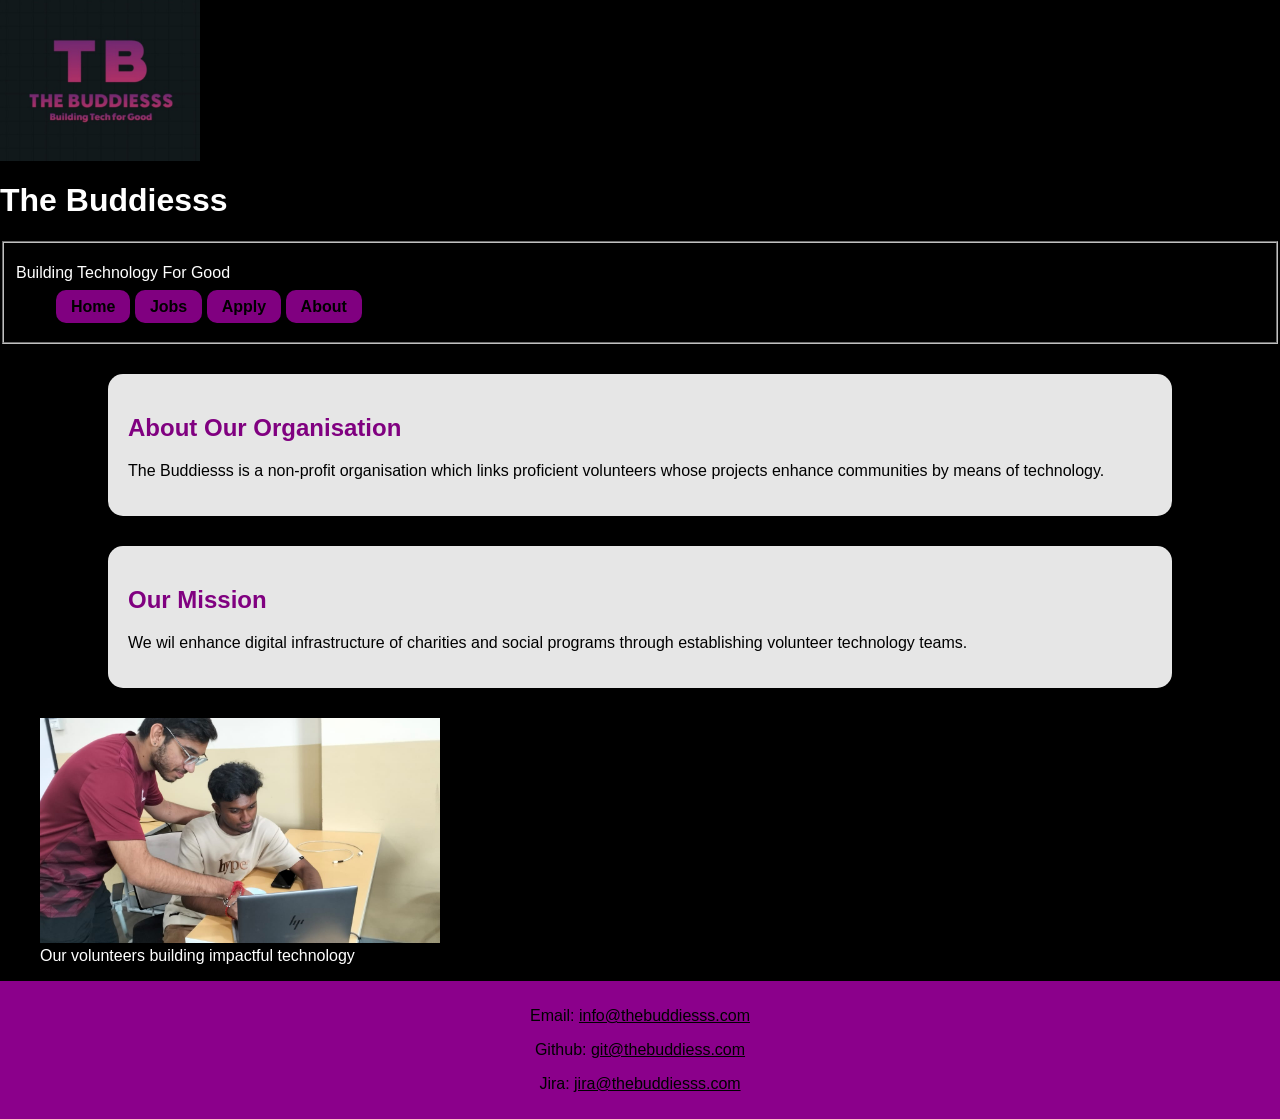
<file: index.html>
<!DOCTYPE html>
<html lang="en">

<head>
    <meta charset="UTF-8">
    <title>The Buddiesss</title>
    <link href="index.css" rel="stylesheet">
</head>

<body>

<head>
    <img src="Images/logo.jpeg" alt="Company Logo" class="logo">
    <h1>The Buddiesss</h1>

<fieldset>
    <p>Building Technology For Good</p>
    

<nav>
    <ul>
        <a href="index.html">Home</a>
        <a href="jobs.html">Jobs</a>
        <a href="apply.html">Apply</a>
        <a href="about.html">About</a>
    </ul>
</nav>
</fieldset>
</head>

<main>
    <section>
        <h2>About Our Organisation</h2>
        <p>The Buddiesss is a non-profit organisation which links proficient volunteers whose projects enhance communities by means of technology. </p>
    </section>

    <section>
        <h2>Our Mission</h2>
        <p>We wil enhance digital infrastructure of charities and social programs through establishing volunteer technology teams.</p>
    </section>

    <figure>
        <img src="Images/Volunteer.jpeg" alt="Volunteers working together">
        <figcaption>Our volunteers building impactful technology</figcaption>
    </figure>
</main>

<footer>
    <p>Email: <a href="mailto:J26046056@student.newinti.edu.my">info@thebuddiesss.com</a></p>
    <p>Github: <a href="https://github.com/PritVK9411/Assignment01.git">git@thebuddiess.com</a></p>
    <p>Jira: <a href="https://pritvk0216.atlassian.net/jira/software/projects/TB/summary">jira@thebuddiesss.com</a></p>
</footer>

</body>
</html>
</file>
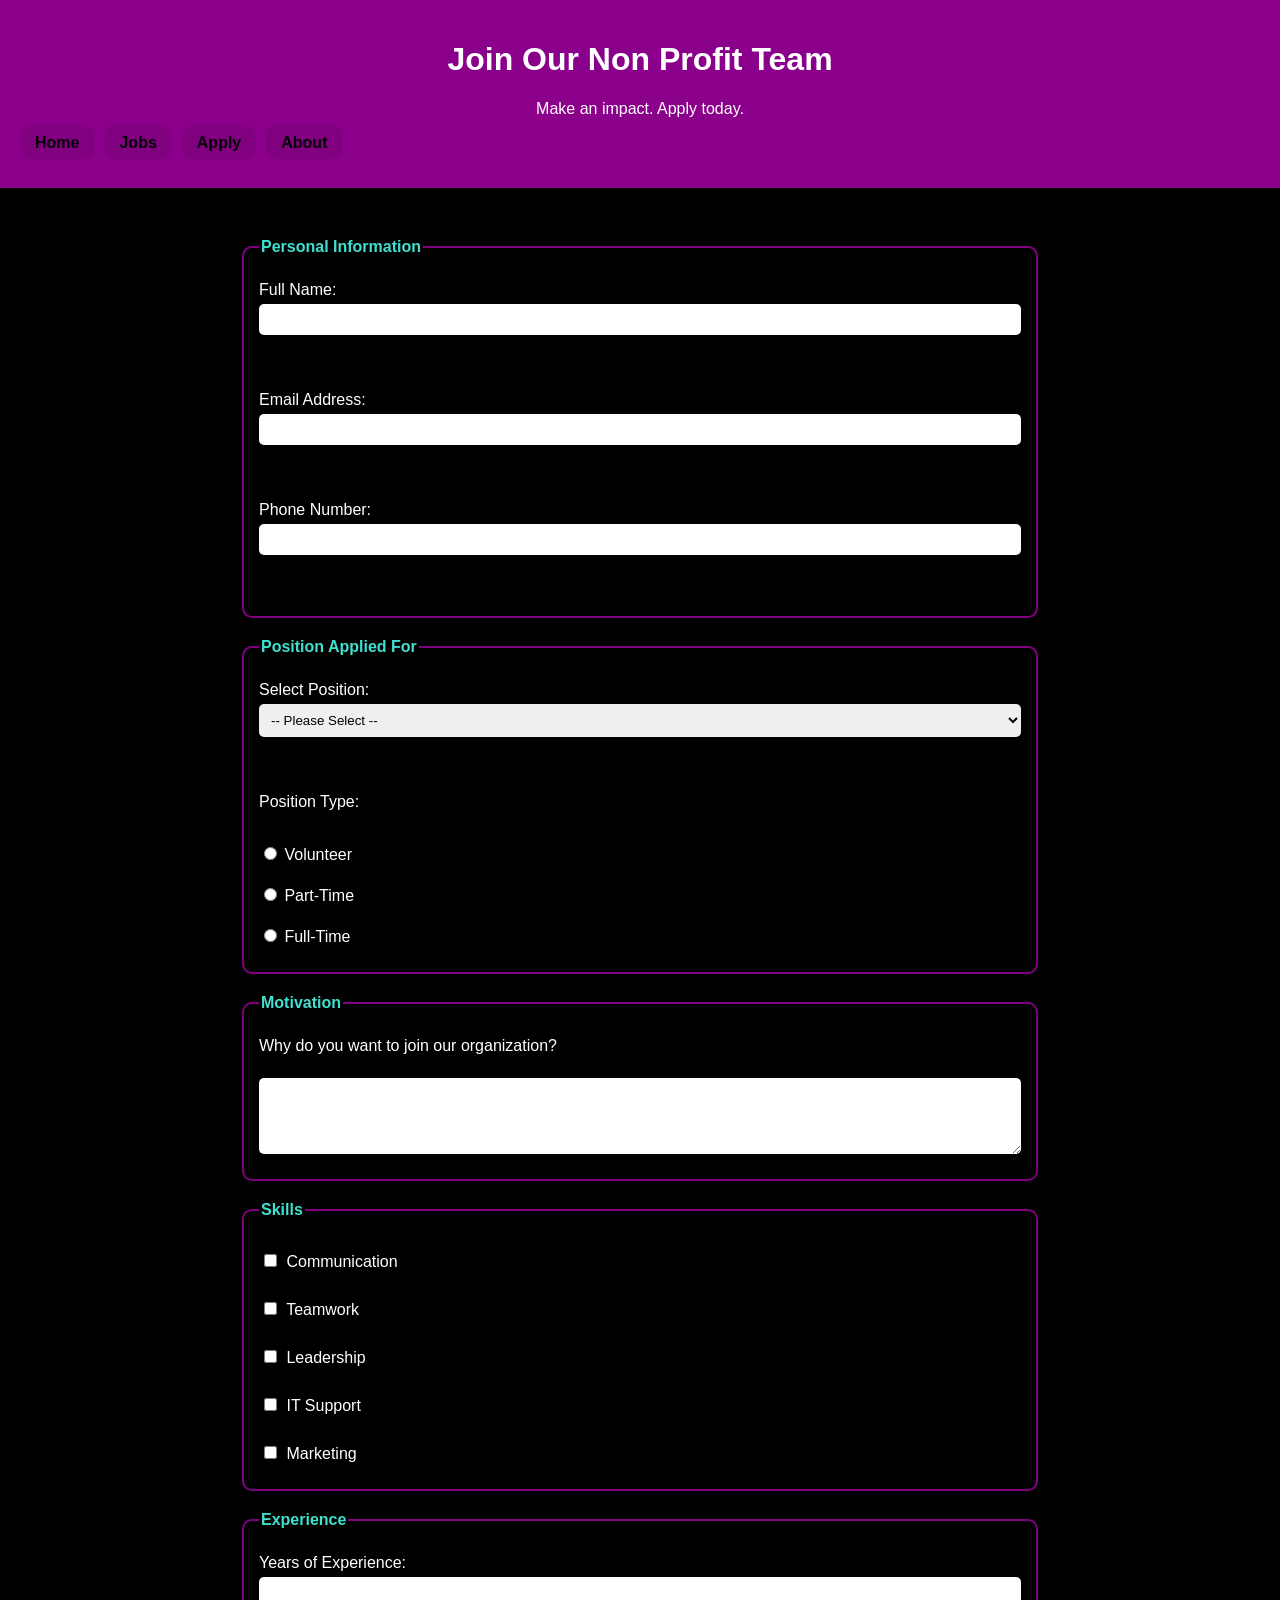
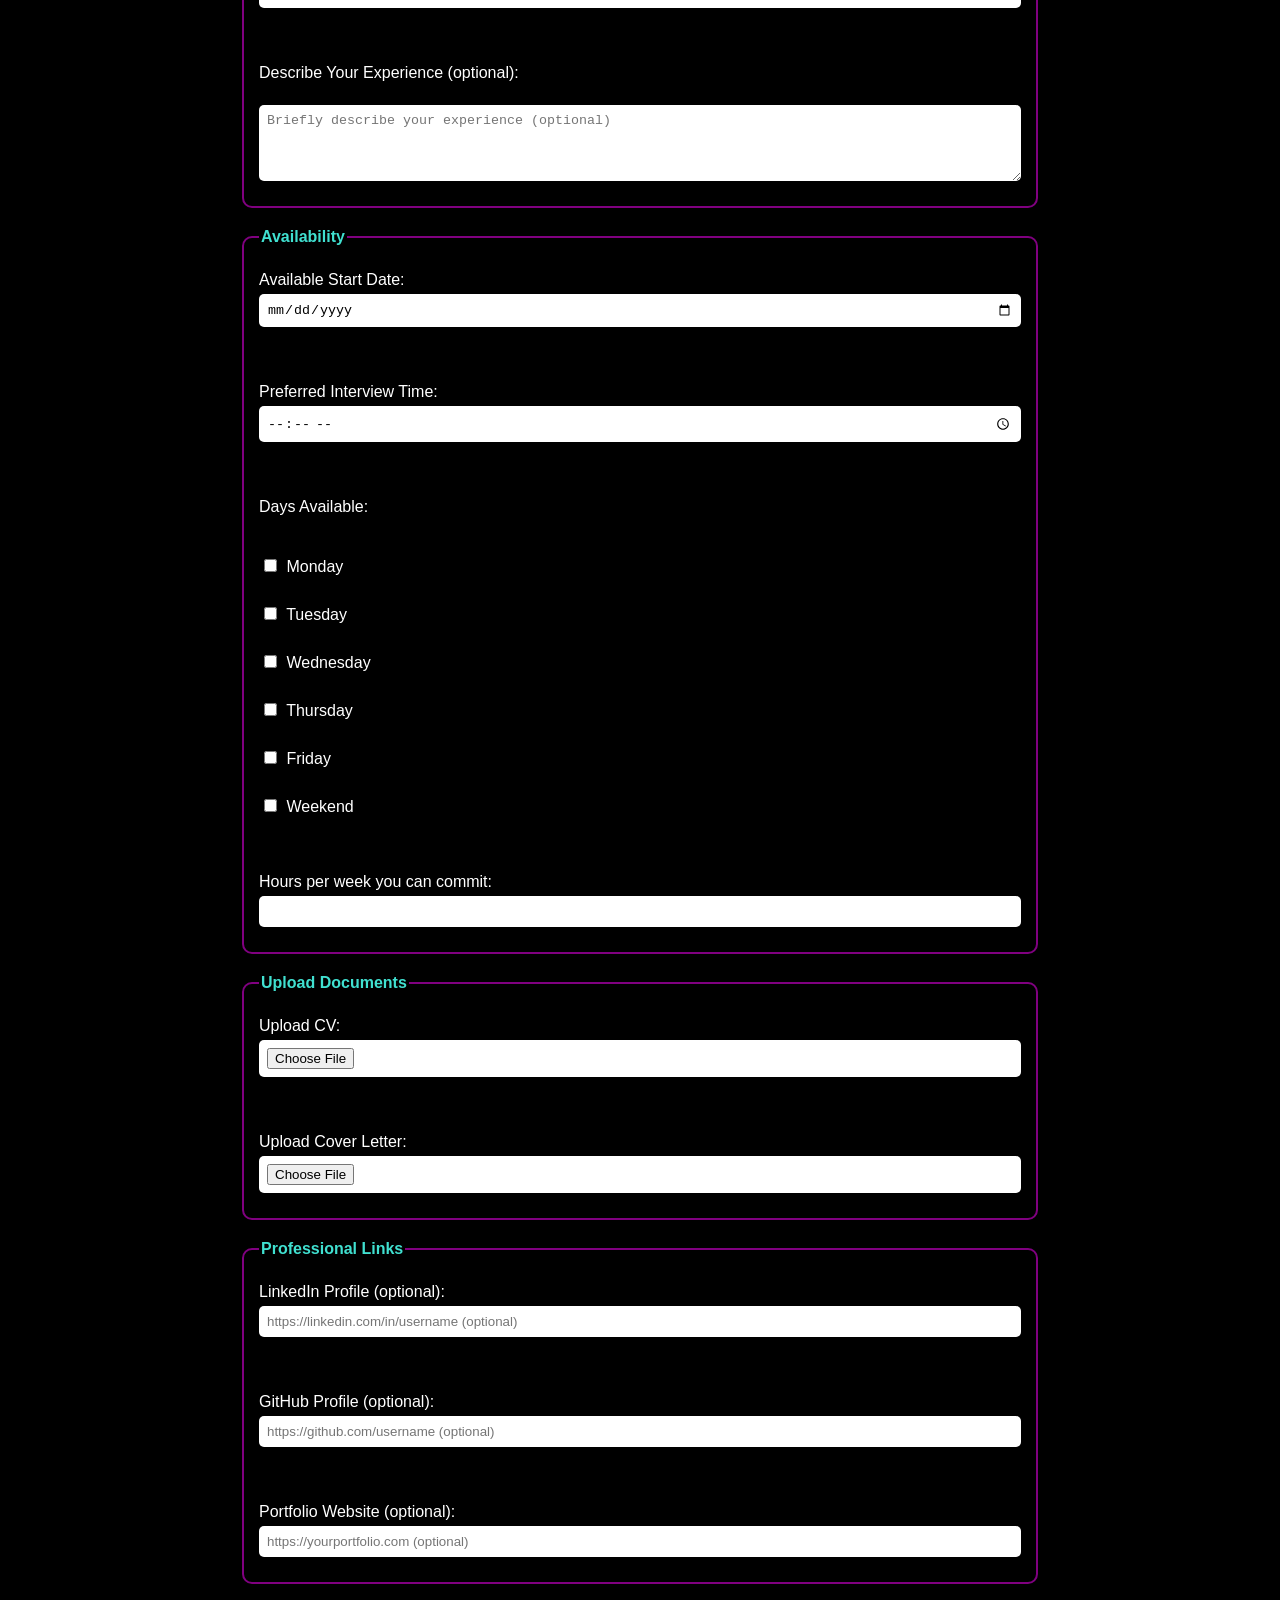
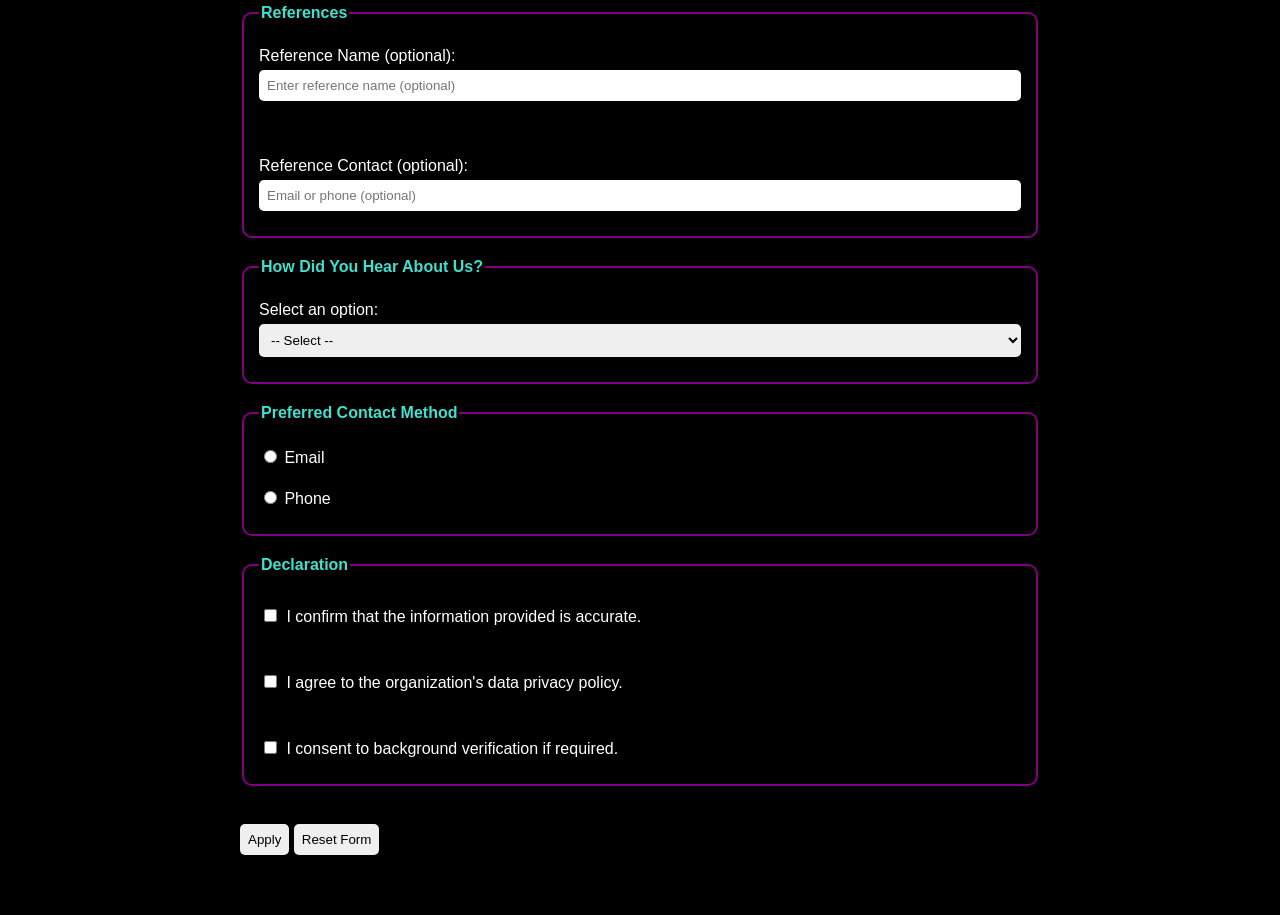
<file: apply.html>
<!DOCTYPE html>
<html lang="en">
<head>
    <meta charset="UTF-8">
    <meta name="description" content="Non-Profit Job Application">
    <meta name="keywords" content="Nonprofit, Jobs, Volunteer, Application">
    <meta name="author" content="Your Name">
    <title>Apply - The Buddies™</title>
    <link href="apply.css" rel="stylesheet">
</head>

<body>

<header>
    <h1>Join Our Non Profit Team</h1>
    <p>Make an impact. Apply today.</p>

    <!-- Navigation -->
    <nav>
        <ul>
            <li><a href="index.html">Home</a></li>
            <li><a href="jobs.html">Jobs</a></li>
            <li><a href="apply.html">Apply</a></li>
            <li><a href="about.html">About</a></li>
        </ul>
    </nav>
</header>

<form action="formtest.php" method="post" enctype="multipart/form-data">

    <!-- Personal Information -->
    <fieldset>
        <legend>Personal Information</legend>

        <label for="fullname">Full Name:</label>
        <input type="text" id="fullname" name="fullname" required pattern="[A-Za-z\s\-']+"><br><br>

        <label for="email">Email Address:</label>
        <input type="email" id="email" name="email" required><br><br>

        <label for="phone">Phone Number:</label>
        <input type="tel" id="phone" name="phone" required pattern="[0-9+\-\s]{8,15}"><br><br>
    </fieldset>

    <!-- Position -->
    <fieldset>
        <legend>Position Applied For</legend>

        <label for="position">Select Position:</label>
        <select id="position" name="position" required>
            <option value="">-- Please Select --</option>
            <option value="it">IT Helpdesk Volunteer</option>
            <option value="fundraising">Fundraising Officer</option>
            <option value="social">Social Media Manager</option>
        </select><br><br>

        <label>Position Type:</label><br>
        <label><input type="radio" name="type" value="volunteer" required> Volunteer</label>
        <label><input type="radio" name="type" value="part-time"> Part-Time</label>
        <label><input type="radio" name="type" value="full-time"> Full-Time</label>
    </fieldset>

    <!-- Motivation -->
    <fieldset>
        <legend>Motivation</legend>

        <label for="motivation">Why do you want to join our organization?</label><br>
        <textarea id="motivation" name="motivation" rows="4" cols="40" required></textarea>
    </fieldset>

    <!-- Skills -->
    <fieldset>
        <legend>Skills</legend>

        <label><input type="checkbox" name="skills[]" value="communication"> Communication</label>
        <label><input type="checkbox" name="skills[]" value="teamwork"> Teamwork</label>
        <label><input type="checkbox" name="skills[]" value="leadership"> Leadership</label>
        <label><input type="checkbox" name="skills[]" value="it-support"> IT Support</label>
        <label><input type="checkbox" name="skills[]" value="marketing"> Marketing</label>
    </fieldset>

    <!-- Experience -->
    <fieldset>
        <legend>Experience</legend>

        <label for="experience">Years of Experience:</label>
        <input type="number" id="experience" name="experience" min="0" max="70" required><br><br>

        <label for="description">Describe Your Experience (optional):</label><br>
<textarea id="description" name="description" rows="4" cols="40"
          placeholder="Briefly describe your experience (optional)"></textarea>
    </fieldset>
    <!-- Availability -->
    <fieldset>
        <legend>Availability</legend>

        <label for="date">Available Start Date:</label>
        <input type="date" id="date" name="date" required><br><br>

        <label for="time">Preferred Interview Time:</label>
        <input type="time" id="time" name="time" required><br><br>

        <label>Days Available:</label><br>
        <label><input type="checkbox" name="days[]" value="monday"> Monday</label>
        <label><input type="checkbox" name="days[]" value="tuesday"> Tuesday</label>
        <label><input type="checkbox" name="days[]" value="wednesday"> Wednesday</label>
        <label><input type="checkbox" name="days[]" value="thursday"> Thursday</label>
        <label><input type="checkbox" name="days[]" value="friday"> Friday</label>
        <label><input type="checkbox" name="days[]" value="weekend"> Weekend</label><br><br>

        <label for="hours">Hours per week you can commit:</label>
        <input type="number" id="hours" name="hours" min="1" max="80">
    </fieldset>

    <!-- Documents -->
    <fieldset>
        <legend>Upload Documents</legend>

        <label for="cv">Upload CV:</label>
        <input type="file" id="cv" name="cv" required accept=".pdf,.doc,.docx"><br><br>

        <label for="coverletter">Upload Cover Letter:</label>
        <input type="file" id="coverletter" name="coverletter" required accept=".pdf,.doc,.docx">
    </fieldset>

    <!-- Professional Links -->
  <fieldset>
    <legend>Professional Links</legend>

    <label for="linkedin">LinkedIn Profile (optional):</label>
    <input type="url" id="linkedin" name="linkedin" 
           placeholder="https://linkedin.com/in/username (optional)"><br><br>

    <label for="github">GitHub Profile (optional):</label>
    <input type="url" id="github" name="github" 
           placeholder="https://github.com/username (optional)"><br><br>

    <label for="portfolio">Portfolio Website (optional):</label>
    <input type="url" id="portfolio" name="portfolio" 
           placeholder="https://yourportfolio.com (optional)">
</fieldset>

    <!-- References -->
   <fieldset>
    <legend>References</legend>

    <label for="refname">Reference Name (optional):</label>
    <input type="text" id="refname" name="refname" 
           placeholder="Enter reference name (optional)"><br><br>

    <label for="refcontact">Reference Contact (optional):</label>
    <input type="text" id="refcontact" name="refcontact" 
           placeholder="Email or phone (optional)">
</fieldset>
    <!-- Referral -->
    <fieldset>
        <legend>How Did You Hear About Us?</legend>

        <label for="referral">Select an option:</label>
        <select id="referral" name="referral">
            <option value="">-- Select --</option>
            <option value="website">Website</option>
            <option value="social">Social Media</option>
            <option value="friend">Friend / Referral</option>
            <option value="event">Event</option>
        </select>
    </fieldset>

    <!-- Contact Preference -->
    <fieldset>
        <legend>Preferred Contact Method</legend>

        <label><input type="radio" name="contact" value="email"> Email</label>
        <label><input type="radio" name="contact" value="phone"> Phone</label>
    </fieldset>

    <!-- Declaration -->
    <fieldset>
        <legend>Declaration</legend>

        <label>
            <input type="checkbox" name="consent" required>
            I confirm that the information provided is accurate.
        </label><br>

        <label>
            <input type="checkbox" name="privacy" required>
            I agree to the organization's data privacy policy.
        </label><br>

        <label>
            <input type="checkbox" name="background">
            I consent to background verification if required.
        </label>
    </fieldset>

    <br>
    <input type="submit" value="Apply">
    <input type="reset" value="Reset Form">

</form>

</body>
</html>
</file>
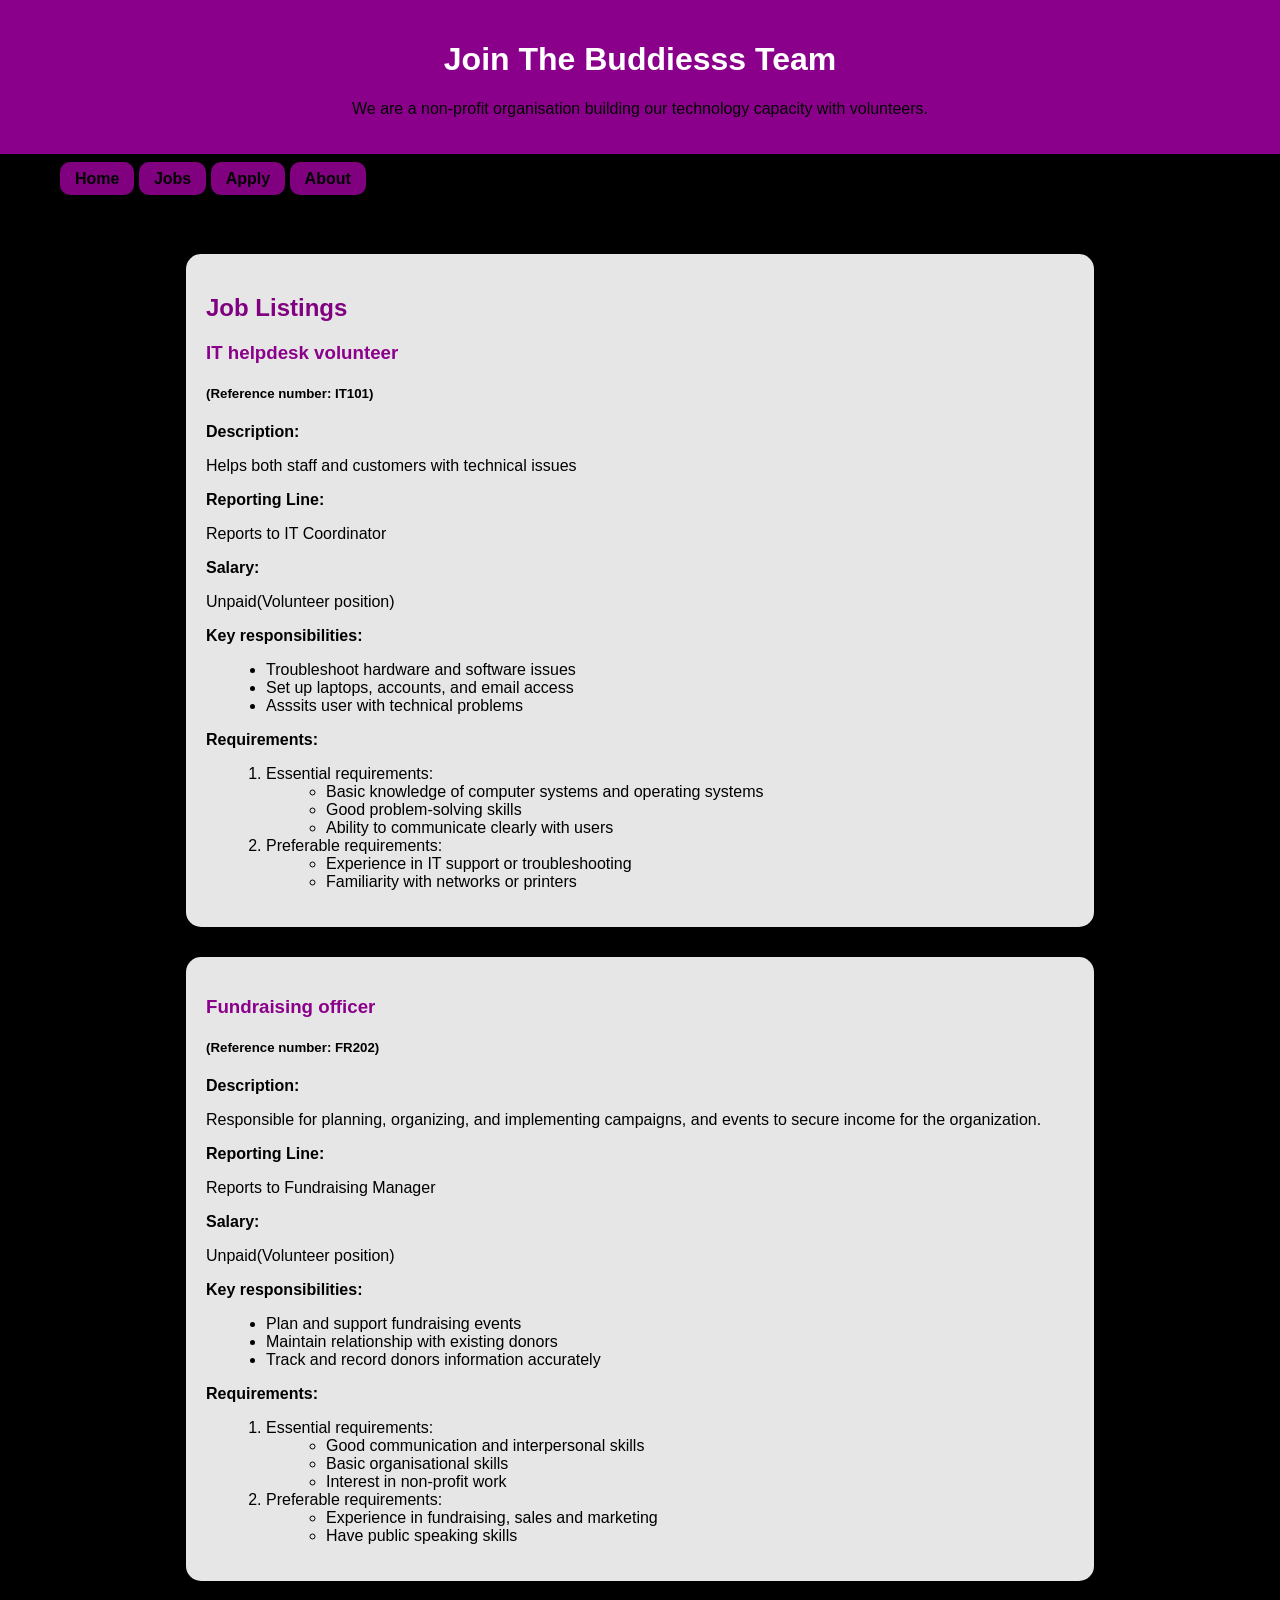
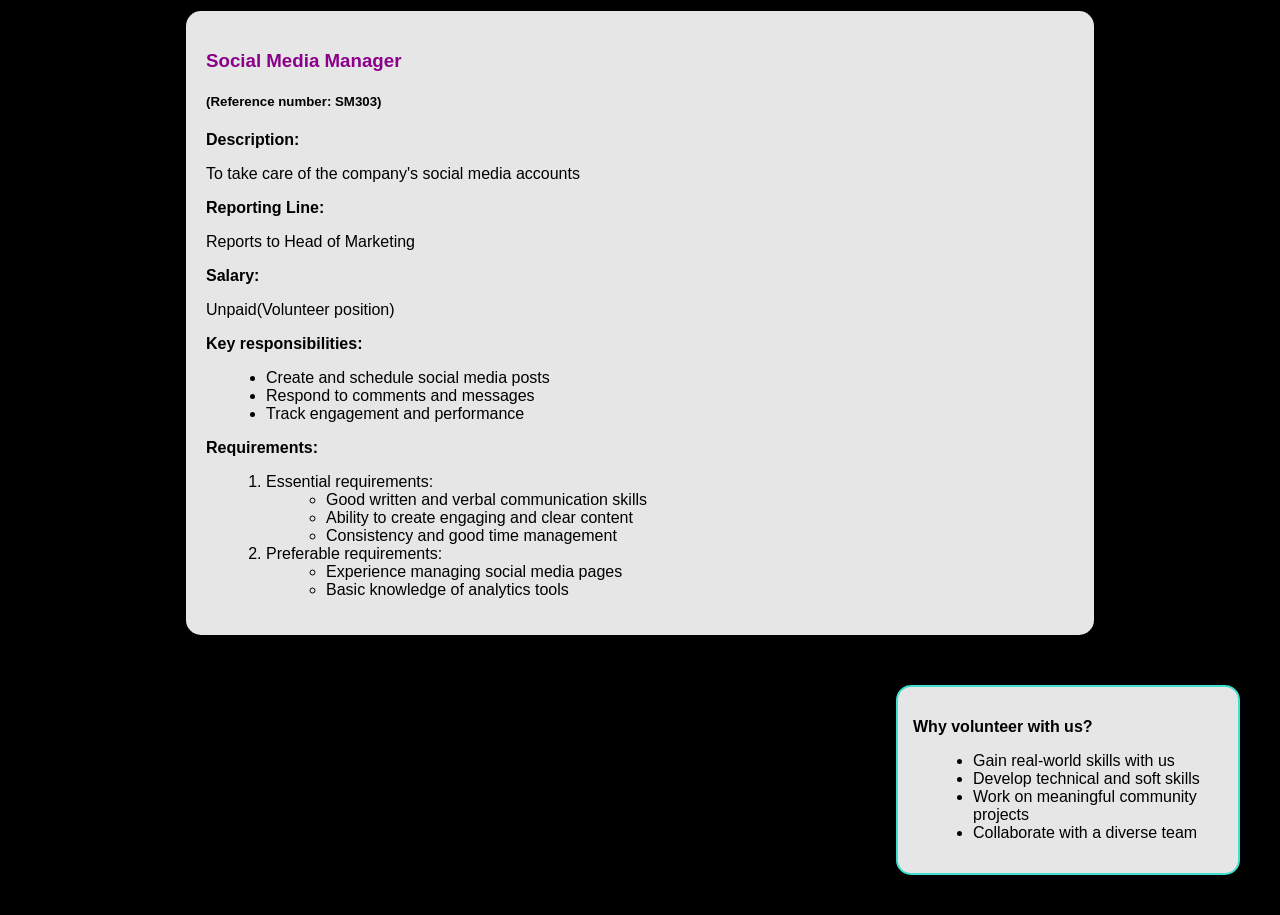
<file: jobs.html>
<!DOCTYPE html>
<html>
    <head>
        <title>Jobs - A non-profit tech organisation</title>
        <link href="jobs.css" rel="stylesheet">

    </head>

    <body>
        <header>
            <h1> Join The Buddiesss Team</h1>
            <p>We are a non-profit organisation building our technology capacity with volunteers.</p>
        </header>

<nav>
    <ul>
        <a href="index.html">Home</a>
        <a href="jobs.html">Jobs</a>
        <a href="apply.html">Apply</a>
        <a href="about.html">About</a>
    </ul>
</nav>

        <main>
            <section>
                <h2>Job Listings</h2>
                <h3>IT helpdesk volunteer</h3>
                <h5>(Reference number: IT101)</h5>
                <p><strong>Description:</strong></p>
                <p>Helps both staff and customers with technical issues</p>
                <p><strong>Reporting Line:</strong></p>
                <p>Reports to IT Coordinator</p>
                <p><strong>Salary:</strong></p>
                <p>Unpaid(Volunteer position)</p>
                <p><strong>Key responsibilities:</strong></p>
                <ul>
                    <li>Troubleshoot hardware and software issues</li>
                    <li>Set up laptops, accounts, and email access</li>
                    <li>Asssits user with technical problems</li>
                </ul>
                <p><strong>Requirements:</strong></p>
                <ol>
                <li>Essential requirements:</li>
                    <ul>
                        <li>Basic knowledge of computer systems and operating systems</li>
                        <li>Good problem-solving skills</li>
                        <li>Ability to communicate clearly with users</li>
                    </ul>
                <li>Preferable requirements:</li>
                    <ul>
                        <li>Experience in IT support or troubleshooting</li>
                        <li>Familiarity with networks or printers</li>
                    </ul>
                </ol>
            </section>

            <section>
                <h3>Fundraising officer</h3>
                <h5>(Reference number: FR202)</h5>
                <p><strong>Description:</strong></p>
                <p>Responsible for planning, organizing, and implementing campaigns, and events to secure income for the organization.</p>
                <p><strong>Reporting Line:</strong></p>
                <p>Reports to Fundraising Manager</p>
                <p><strong>Salary:</strong></p>
                <p>Unpaid(Volunteer position)</p>
                <p><strong>Key responsibilities:</strong></p>
                <ul>
                    <li>Plan and support fundraising events</li>
                    <li>Maintain relationship with existing donors</li>
                    <li>Track and record donors information accurately</li>
                </ul>
                <p><strong>Requirements:</strong></p>
                <ol>
                <li>Essential requirements:</li>
                    <ul>
                        <li>Good communication and interpersonal skills</li>
                        <li>Basic organisational skills</li>
                        <li>Interest in non-profit work</li>
                    </ul>
                <li>Preferable requirements:</li>
                    <ul>
                        <li>Experience in fundraising, sales and marketing</li>
                        <li>Have public speaking skills</li>
                    </ul>
                </ol>
            </section>

            <section>
                <h3>Social Media Manager</h3>
                <h5>(Reference number: SM303)</h5>
                 <p><strong>Description:</strong></p>
                <p>To take care of the company's social media accounts</p>
                 <p><strong>Reporting Line:</strong></p>
                <p>Reports to Head of Marketing</p>
                <p><strong>Salary:</strong></p>
                <p>Unpaid(Volunteer position)</p>
                <p><strong>Key responsibilities:</strong></p>
                <ul>
                    <li>Create and schedule social media posts</li>
                    <li>Respond to comments and messages</li>
                    <li>Track engagement and performance</li>
                </ul>
                <p><strong>Requirements:</strong></p>
                <ol>
                <li>Essential requirements:</li>
                    <ul>
                       <li>Good written and verbal communication skills</li>
                       <li>Ability to create engaging and clear content</li>
                       <li>Consistency and good time management</li>
                    </ul>
                <li>Preferable requirements:</li>
                    <ul>
                        <li>Experience managing social media pages</li>
                        <li>Basic knowledge of analytics tools</li>
                    </ul>
                </ol>
            </section>

            <aside>
                <p><strong>Why volunteer with us?</strong></p>
                <ul>
                    <li>Gain real-world skills with us</li>
                    <li>Develop technical and soft skills</li>
                    <li>Work on meaningful community projects</li>
                    <li>Collaborate with a diverse team</li>
                </ul>
            </aside>

        </main>
    </body>
</html>
</file>
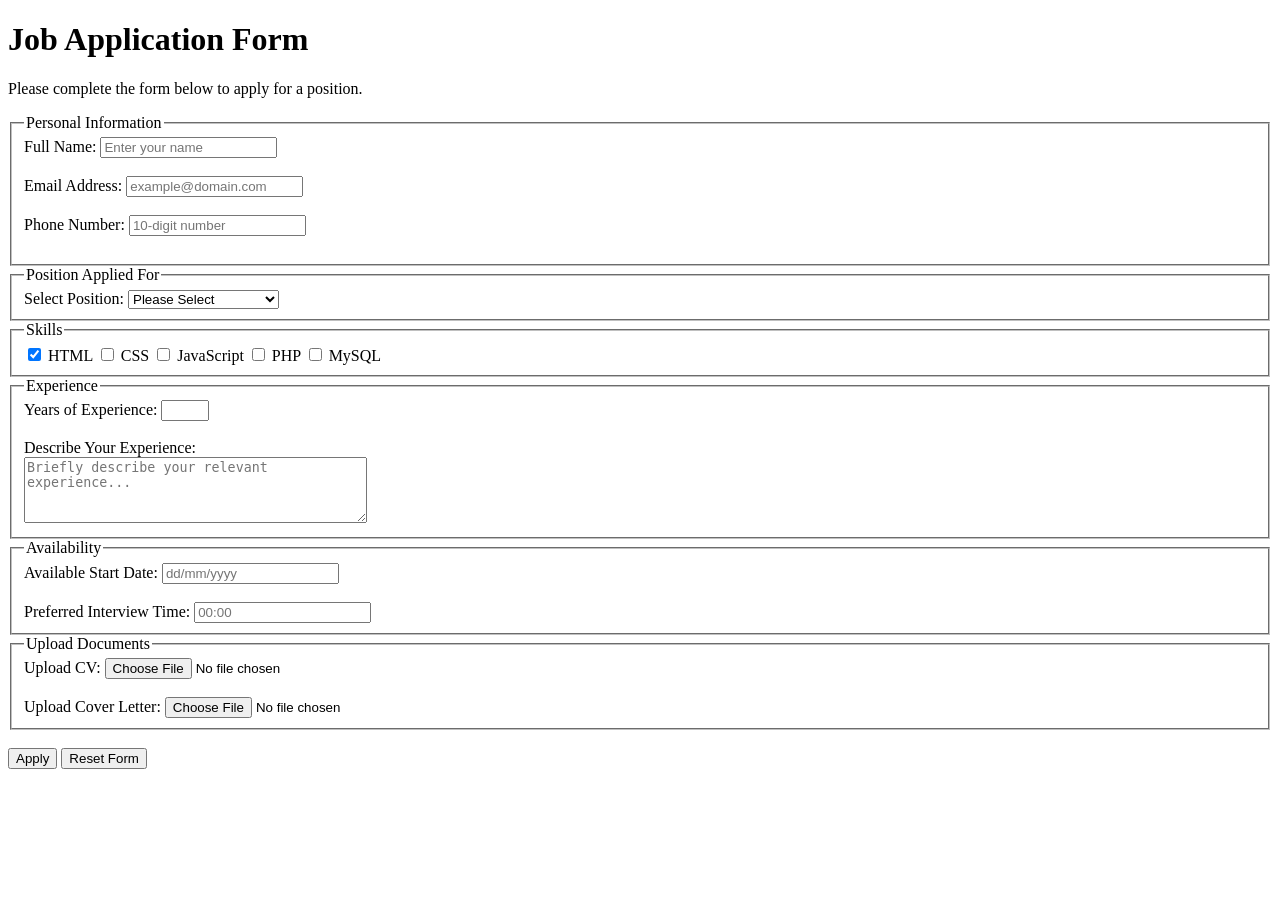
<file: GroupApply.html/apply.html>
<!DOCTYPE html>
<html lang="en">
<head>
    <meta charset="UTF-8">
    <meta name="description" content="Job Application Form">
    <meta name="keywords" content="Job, Application, Recruitment, Careers">
    <meta name="author" content="Your Name">
    <title>Job Application</title>
</head>
<body>
    <header>
        <h1>Job Application Form</h1>
        <p>Please complete the form below to apply for a position.</p>
    </header>

    <form action="formtest.php" method="post" enctype="multipart/form-data">
        <!-- Personal Information -->
        <fieldset>
            <legend>Personal Information</legend>

            <label for="fullname">Full Name:</label>
            <input type="text" id="fullname" name="fullname" required 
                   pattern="[A-Za-z\s]+" placeholder="Enter your name"><br><br>

            <label for="email">Email Address:</label>
            <input type="email" id="email" name="email" required 
                   placeholder="example@domain.com"><br><br>

            <label for="phone">Phone Number:</label>
            <input type="tel" id="phone" name="phone" required 
                   pattern="\d{10}" placeholder="10-digit number"><br><br>
        </fieldset>

        <!-- Position Applied For -->
        <fieldset>
            <legend>Position Applied For</legend>
            <label for="position">Select Position:</label>
            <select id="position" name="position" required>
                <option value="">Please Select</option>
                <option value="developer">Game Developer</option>
                <option value="designer">UI/UX Designer</option>
                <option value="analyst">Cybersecurity Analyst</option>
            </select>
        </fieldset>

        <!-- Skills -->
        <fieldset>
            <legend>Skills</legend>
            <label><input type="checkbox" name="skills[]" value="html" checked="checked"> HTML</label>
            <label><input type="checkbox" name="skills[]" value="css"> CSS</label>
            <label><input type="checkbox" name="skills[]" value="javascript"> JavaScript</label>
            <label><input type="checkbox" name="skills[]" value="php"> PHP</label>
            <label><input type="checkbox" name="skills[]" value="mysql"> MySQL</label>
        </fieldset>

        <!-- Experience -->
        <fieldset>
            <legend>Experience</legend>
            <label for="experience">Years of Experience:</label>
            <input type="number" id="experience" name="experience" min="0" max="40" required><br><br>

            <label for="description">Describe Your Experience:</label><br>
            <textarea id="description" name="description" rows="4" cols="40" 
                      placeholder="Briefly describe your relevant experience..." required></textarea>
        </fieldset>

        <!-- Availability -->
        <fieldset>
            <legend>Availability</legend>
            <label for="date">Available Start Date:</label>
            <input type="text" id="date" name="date" required 
                   pattern="\d{2}/\d{2}/\d{4}" placeholder="dd/mm/yyyy"><br><br>

            <label for="time">Preferred Interview Time:</label>
            <input type="text" id="time" name="time" required 
                   pattern="([01]?[0-9]|2[0-3]):[0-5][0-9]" placeholder="00:00">
        </fieldset>

        <!-- CV and Cover Letter Upload -->
        <fieldset>
            <legend>Upload Documents</legend>
            <label for="cv">Upload CV:</label>
            <input type="file" id="cv" name="cv" required 
                   accept=".pdf,.doc,.docx"><br><br>

            <label for="coverletter">Upload Cover Letter:</label>
            <input type="file" id="coverletter" name="coverletter" required 
                   accept=".pdf,.doc,.docx">
        </fieldset>

        <br>
        <input type="submit" value="Apply">
        <input type="reset" value="Reset Form">
    </form>
</body>
</html>
</file>
<file: index.css>
.logo {
    width: 200px;
    height: auto;
    display: block;
    margin: left;
}

body {
    font-family: Arial, sans-serif;
    margin: 0;
    background-color: black;
    color: white;
}

header {
    text-align: center;
    background-color: darkmagenta;
    padding: 20px;
}

nav  {
    list-style: none;
    padding: 0;
}

nav a {
    text-decoration: none;
    background-color: purple;
    color: black;
    padding: 8px 15px;
    border-radius: 10px;
    font-weight: bold;
}

nav a:hover {
    background-color: turquoise;
    color: black;
}

nav a:active {
    background-color: turquoise;
    transform: scale(0.95);
}

section {
    background-color: rgba(255, 255, 255, 0.9);
    color: lightgray;
    margin: 30px auto;
    padding: 20px;
    width: 80%;
    border-radius: 15px;
}

h2 {
    color: purple;
}

figure img {
    width: 100%;
    max-width: 400px;
}

footer {
    text-align: center;
    padding: 10px;
    background-color: darkmagenta;
    color: white;
}

p, li, footer {
    color: black;
}

footer a {
    color: black;
}

fieldset p{
    color: white;
}
</file>
<file: apply.css>
body {
    font-family: Arial, sans-serif;
    margin: 0;
    background-color: black;
    color: white;
}

header {
    background-color: darkmagenta;
    text-align: center;
    padding: 20px;
}

form {
    max-width: 800px;
    margin: 30px auto;
    padding: 20px;
}

fieldset {
    border: 2px solid purple;
    border-radius: 10px;
    margin-bottom: 20px;
    padding: 15px;
    display: flex;
    flex-direction: column;
}

legend {
    color: turquoise;
    font-weight: bold;
}

label {
    margin-top: 10px;
    margin-bottom: 5px;
}

/*CheckBox Alignment */
input, select, textarea {
    padding: 8px;
    border-radius: 5px;
    border: none;
    margin-bottom: 10px;
}

/* Buttons*/
fieldset label input[type="checkbox"] {
    background-color: purple;
    color: white;
    padding: 10px;
    border: none;
    border-radius: 10px;
    margin: 10px 5px;
    cursor: pointer;
}

/* Hover */
input[type="submit"]:hover,
input[type="reset"]:hover {
    background-color: turquoise;
    color: black;
}

/* File Input */
input[type="file"] {
    background-color: white;
    color: white;
}

/* TextArea */
textarea {
    resize: vertical;
}

/* Responsive */
@media (max-width: 600px) {
    form {
        width: 90%;
    }
}

nav ul {
    display: flex;
    list-style: none;
    padding: 0;
    gap: 10px;

}

nav a {
    text-decoration: none;
    background-color: purple;
    color: black;
    padding: 8px 15px;
    border-radius: 10px;
    font-weight: bold;
}

nav a:hover {
    background-color: turquoise;
    color: black;
}

nav a:active {
    background-color: turquoise;
    transform: scale(0.95);
}
</file>
<file: jobs.css>
body {
    font-family: Arial, sans-serif;
    margin: 0;
    background-color: black;
    color: white;
}

header {
    background-color: darkmagenta;
    text-align: center;
    padding: 20px;
}

main {
    padding: 20px;
}

section {
    background-color: rgba(255,255,255,0.9);
    color: black;
    margin: 30px auto;
    padding: 20px;
    width: 70%;
    border-radius: 15px;
}

h2 {
    color: purple;
}

h3 {
    color: darkmagenta;
}

ul, ol {
    margin-left: 20px;
}

aside{
    width: 25%;
    float: right;
    border: 2px solid turquoise;
    background-color: rgba(255,255,255,0.9);
    color: black;
    margin: 20px;
    padding: 15px;
    border-radius: 15px;
}

main::after {
    content: "";
    display: block;
    clear: both;
}

p, li {
    color: black;
}

section:hover {
    transform: scale(1.02);
    transition: 0.2s;
}

footer {
    background-color: darkmagenta;
    text-align: center;
    padding: 10px;
    color: white;
}

nav  {
    list-style: none;
    padding: 0;
}

nav a {
    text-decoration: none;
    background-color: purple;
    color: black;
    padding: 8px 15px;
    border-radius: 10px;
    font-weight: bold;
}

nav a:hover {
    background-color: turquoise;
    color: black;
}

nav a:active {
    background-color: turquoise;
    transform: scale(0.95);
}
</file>
